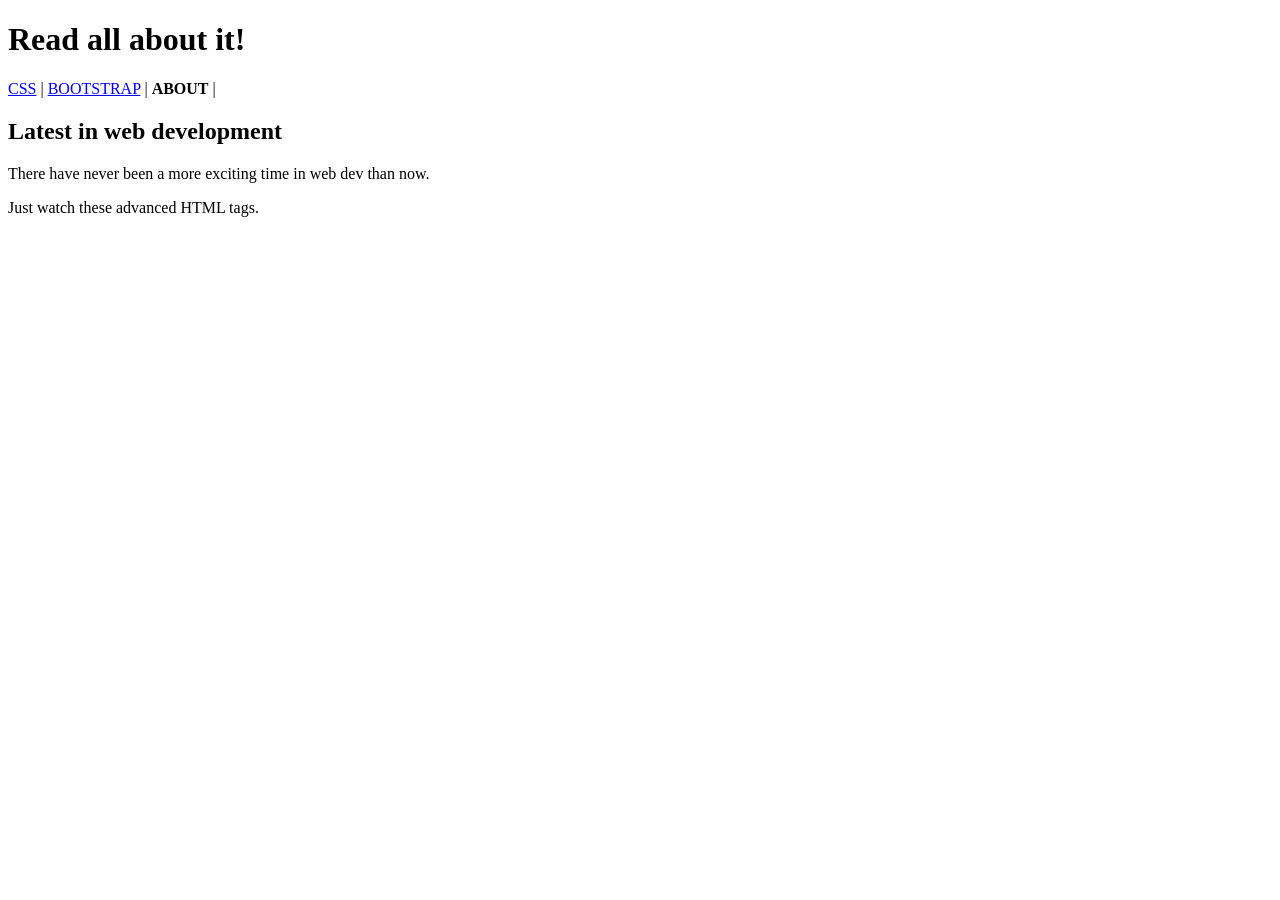
<file: HTML/wwwroot/about.html>
﻿<!DOCTYPE html>
<html>
<head>
    <meta charset="utf-8" />
    <title>Exercise 4 - HTML</title>
</head>
<body>
    <header>
        <h1>Read all about it!</h1>
        <nav>
            <a href="/css.html">CSS</a> |
            <a href="/bootstrap.html">BOOTSTRAP</a> |
            <span style="font-weight:bolder">ABOUT</span> |
        </nav>
    </header>

    <article>
        <h2>Latest in web development</h2>
        <p>There have never been a more exciting time in web dev than now.</p>
        <p>Just watch these advanced HTML tags.</p>
    </article>
</body>
</html>
</file>
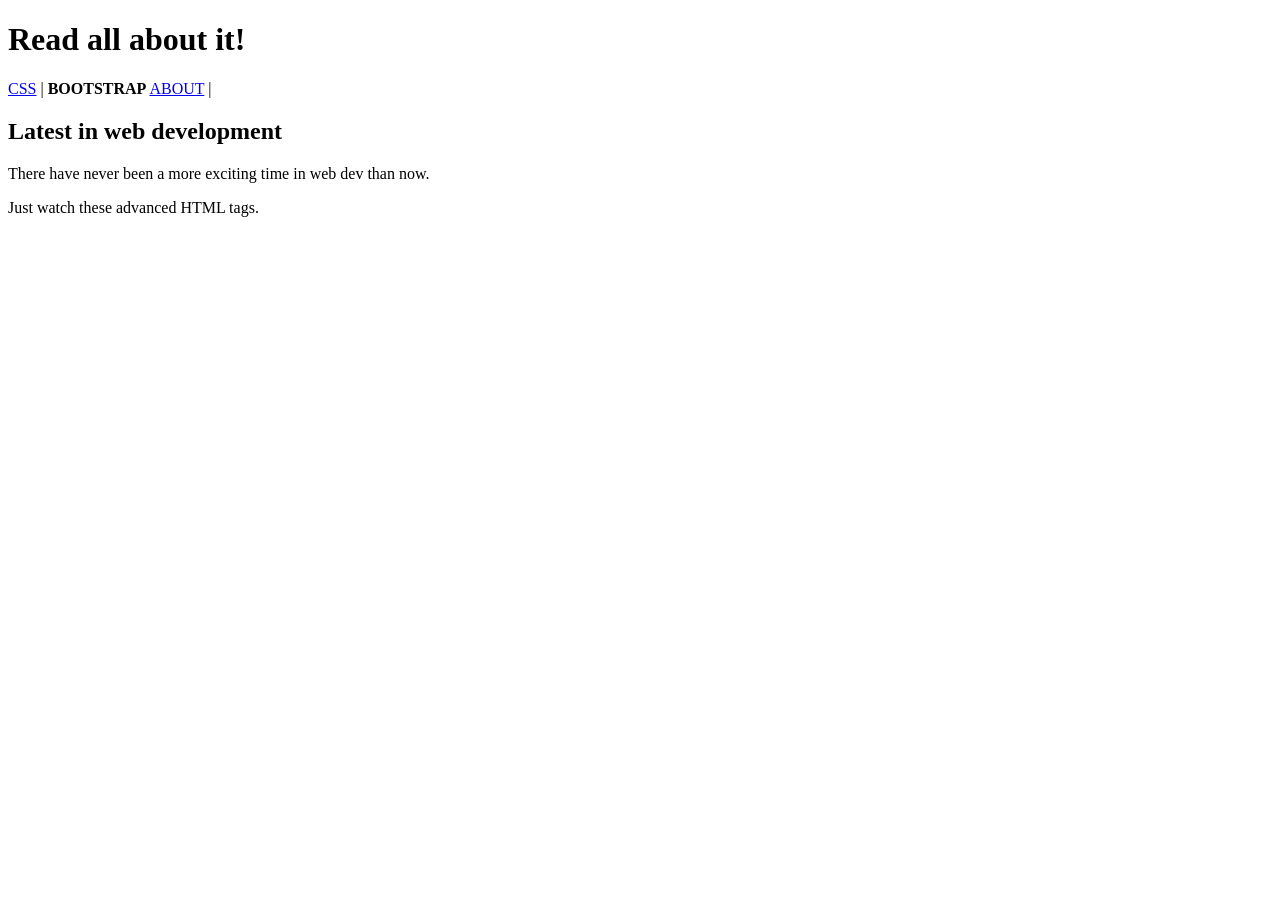
<file: HTML/wwwroot/bootstrap.html>
﻿<!DOCTYPE html>
<html>

<head>
    <meta charset="utf-8" />
    <title>Exercise 4 - HTML</title>
</head>

<body>
    <header>
        <h1>Read all about it!</h1>
        <nav>
            <a href="/css.html">CSS</a> |
            <span style="font-weight:bolder">BOOTSTRAP</span>
            <a href="/about.html">ABOUT</a> |
        </nav>
    </header>

    <article>
        <h2>Latest in web development</h2>
        <p>There have never been a more exciting time in web dev than now.</p>
        <p>Just watch these advanced HTML tags.</p>
    </article>
</body>

</html>
</file>
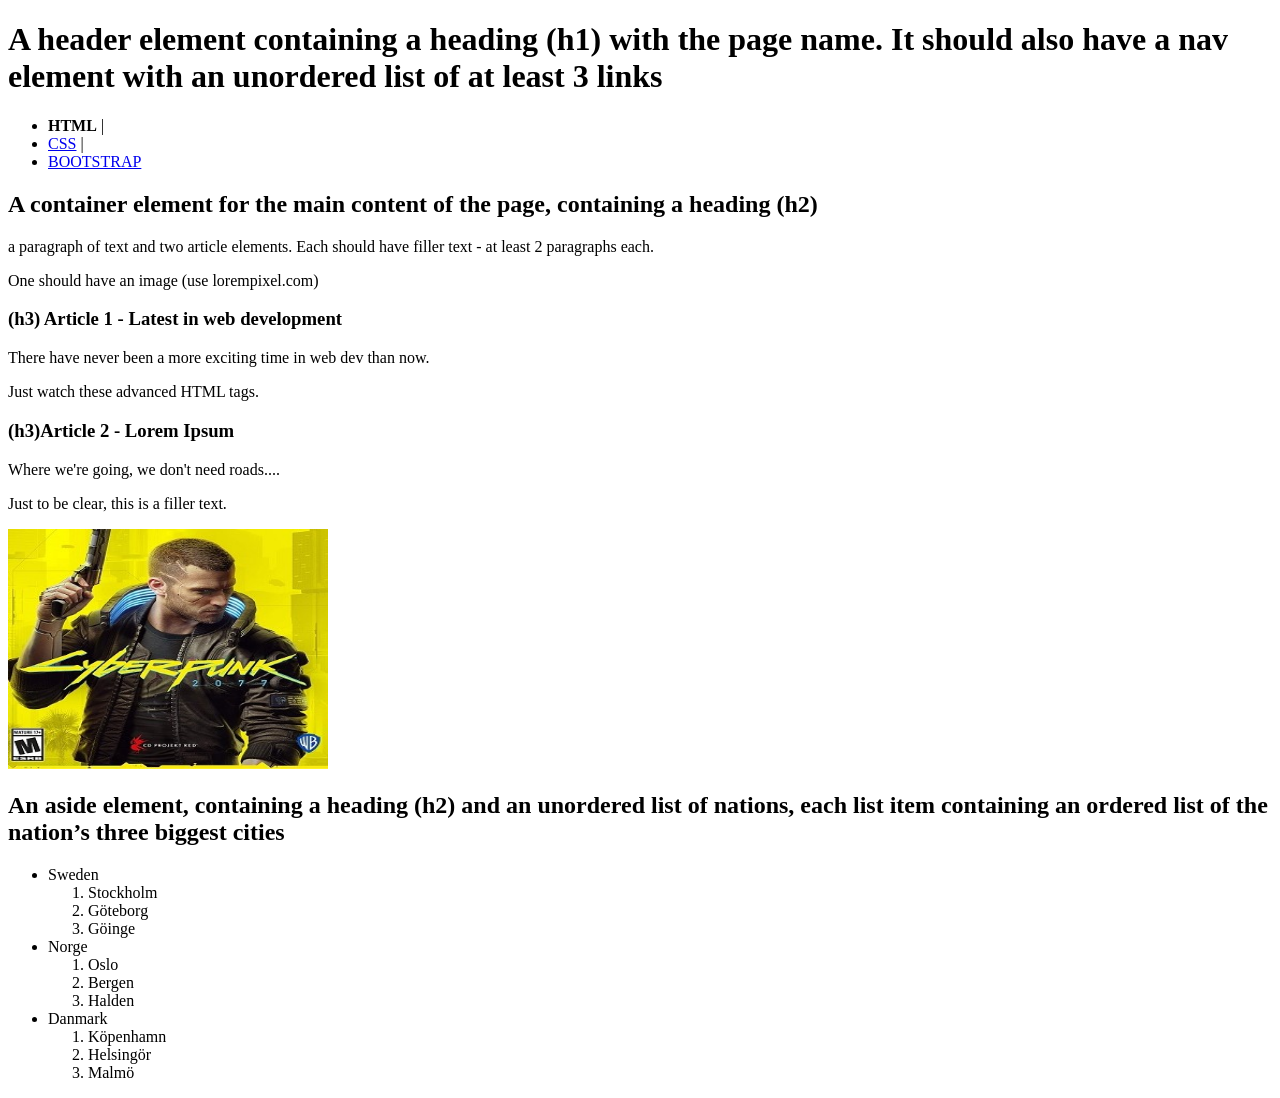
<file: HTML/wwwroot/index-html.html>
﻿<!DOCTYPE html>
<html>

<head>
    <meta charset="utf-8" />
    <title>Exercise 4 - HTML(A page title, defined in the head element)</title>
</head>

<body>
    <header>
        <h1>A header element containing a heading (h1) with the page name. It
            should also have a nav element with an unordered list of at least 3
            links</h1>
        <nav>
            <ul>
                <li><span style="font-weight:bolder">HTML</span> |</li>
                <li><a href="index-css.html">CSS</a> |</li>
                <li><a href="index-bootstrap.html">BOOTSTRAP</a></li>
            </ul>
        </nav>
    </header>

    <section>
        <header>
            <h2>A container element for the main content of the page, containing a
                heading (h2)</h2>
        </header>
        <p>a paragraph of text and two article elements. Each
            should have filler text - at least 2 paragraphs each. </p>
        <p>One should have an image (use lorempixel.com)</p>
        <article>
            <h3>(h3) Article 1 - Latest in web development</h3>
            <p>There have never been a more exciting time in web dev than now.</p>
            <p>Just watch these advanced HTML tags.</p>
        </article>

        <article>
            <h3>(h3)Article 2 - Lorem Ipsum</h3>
            <p>Where we're going, we don't need roads....</p>
            <p>Just to be clear, this is a filler text.</p>
            <img src="assets/cyberpunk2077.jpg" alt="Lorem Ipsum" width="320" height="240">
        </article>
    </section>
    <aside>
        <h2>An aside element, containing a heading (h2) and an unordered list of
            nations, each list item containing an ordered list of the nation’s three
            biggest cities</h2>
        <ul>
            <li>
                Sweden
                <ol>
                    <li>Stockholm</li>
                    <li>Göteborg</li>
                    <li>Göinge</li>
                </ol>
            </li>
            <li>
                Norge
                <ol>
                    <li>Oslo</li>
                    <li>Bergen</li>
                    <li>Halden</li>
                </ol>
            </li>
            <li>
                Danmark
                <ol>
                    <li>Köpenhamn</li>
                    <li>Helsingör</li>
                    <li>Malmö</li>
                </ol>
            </li>
        </ul>
    </aside>
</body>

</html>
</file>
